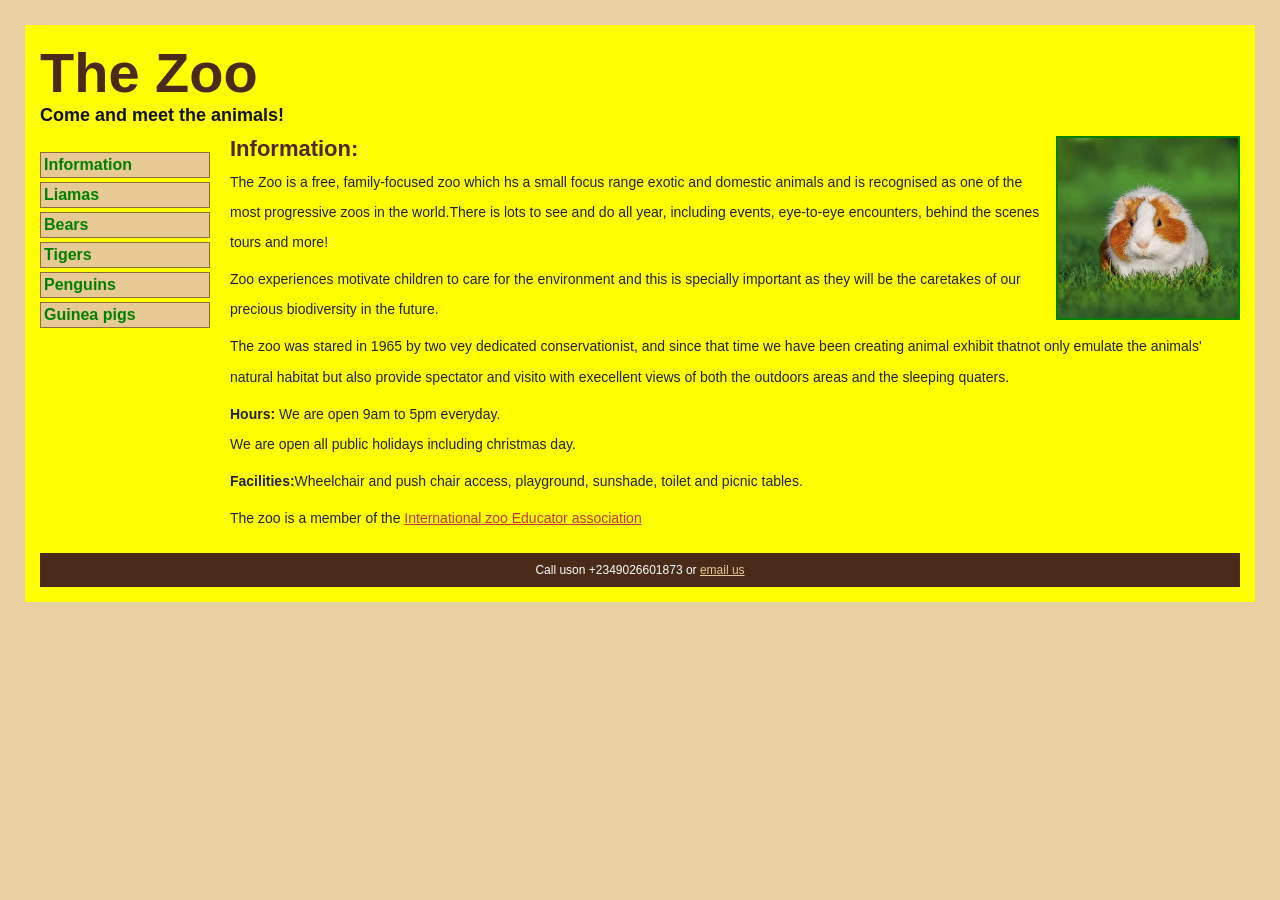
<file: index.html>
<!DOCTYPE html>
<html lang="en">
<head>
    <meta charset="UTF-8">
    <meta http-equiv="X-UA-Compatible" content="IE=edge">
    <meta name="viewport" content="width=device-width, initial-scale=1.0">
    <title>The Zoo</title>
    <link rel="stylesheet" href="style.css">
</head>
<body>
    <!-- CONTAINER SECTIION BEGINS HERE -->
    <div id="container">

        <!-- HEADER SECTION -->
        <div class="header">
        <h1>The Zoo</h1>
        <h2>Come and meet the animals!</h2>
    </div>
    <!-- MENU SECTION -->
    <div class="menu">
        <ul>
            <li><a href="index.html">Information</a></li>
            <li><a href="liamas.html">Liamas</a></li>
            <li><a href="Bears.html">Bears</a></li>
            <li><a href="tiger.html">Tigers</a></li>
            <li><a href="penguins.html">Penguins</a></li>
            <li><a href="#">Guinea pigs</a></li>
        </ul>
    </div>
    <!-- MAIN SECTION -->
    <div class="main">
        <img src="front.jpg" alt="image">
        <h3>Information:</h3>
        <p>The Zoo is a free, family-focused zoo which hs a small focus range exotic and domestic animals and is recognised as one of the most progressive zoos in the world.There is lots to see and do all year, including events, eye-to-eye encounters, behind the scenes tours and more! </p>
       <p>Zoo experiences motivate children to care for the environment and this is specially important as they will be the caretakes of our precious biodiversity in the future.</p>
       <p>The zoo was stared in 1965 by two vey dedicated conservationist, and since that time we have been creating animal exhibit thatnot only emulate the animals' natural habitat but also provide spectator and visito with execellent views of both the outdoors areas and the sleeping quaters. </p>
       <p> <strong>Hours:</strong> We are open 9am to 5pm everyday. <br> We are open all public holidays including christmas day.</p>
       <p><strong>Facilities:</strong>Wheelchair and push chair access, playground, sunshade, toilet and picnic tables.</p>
       <p>The zoo is a member of the <a href="#">International zoo Educator association</a></p>
    </div>
    <!-- FOOTER SECTION -->
    <div class="footer">
        <p>Call uson +2349026601873 or <a href="mailto:essienisaac618@gmaillcom">email us</a></p>
    </div>
    </div>

    
</body>
</html>
</file>
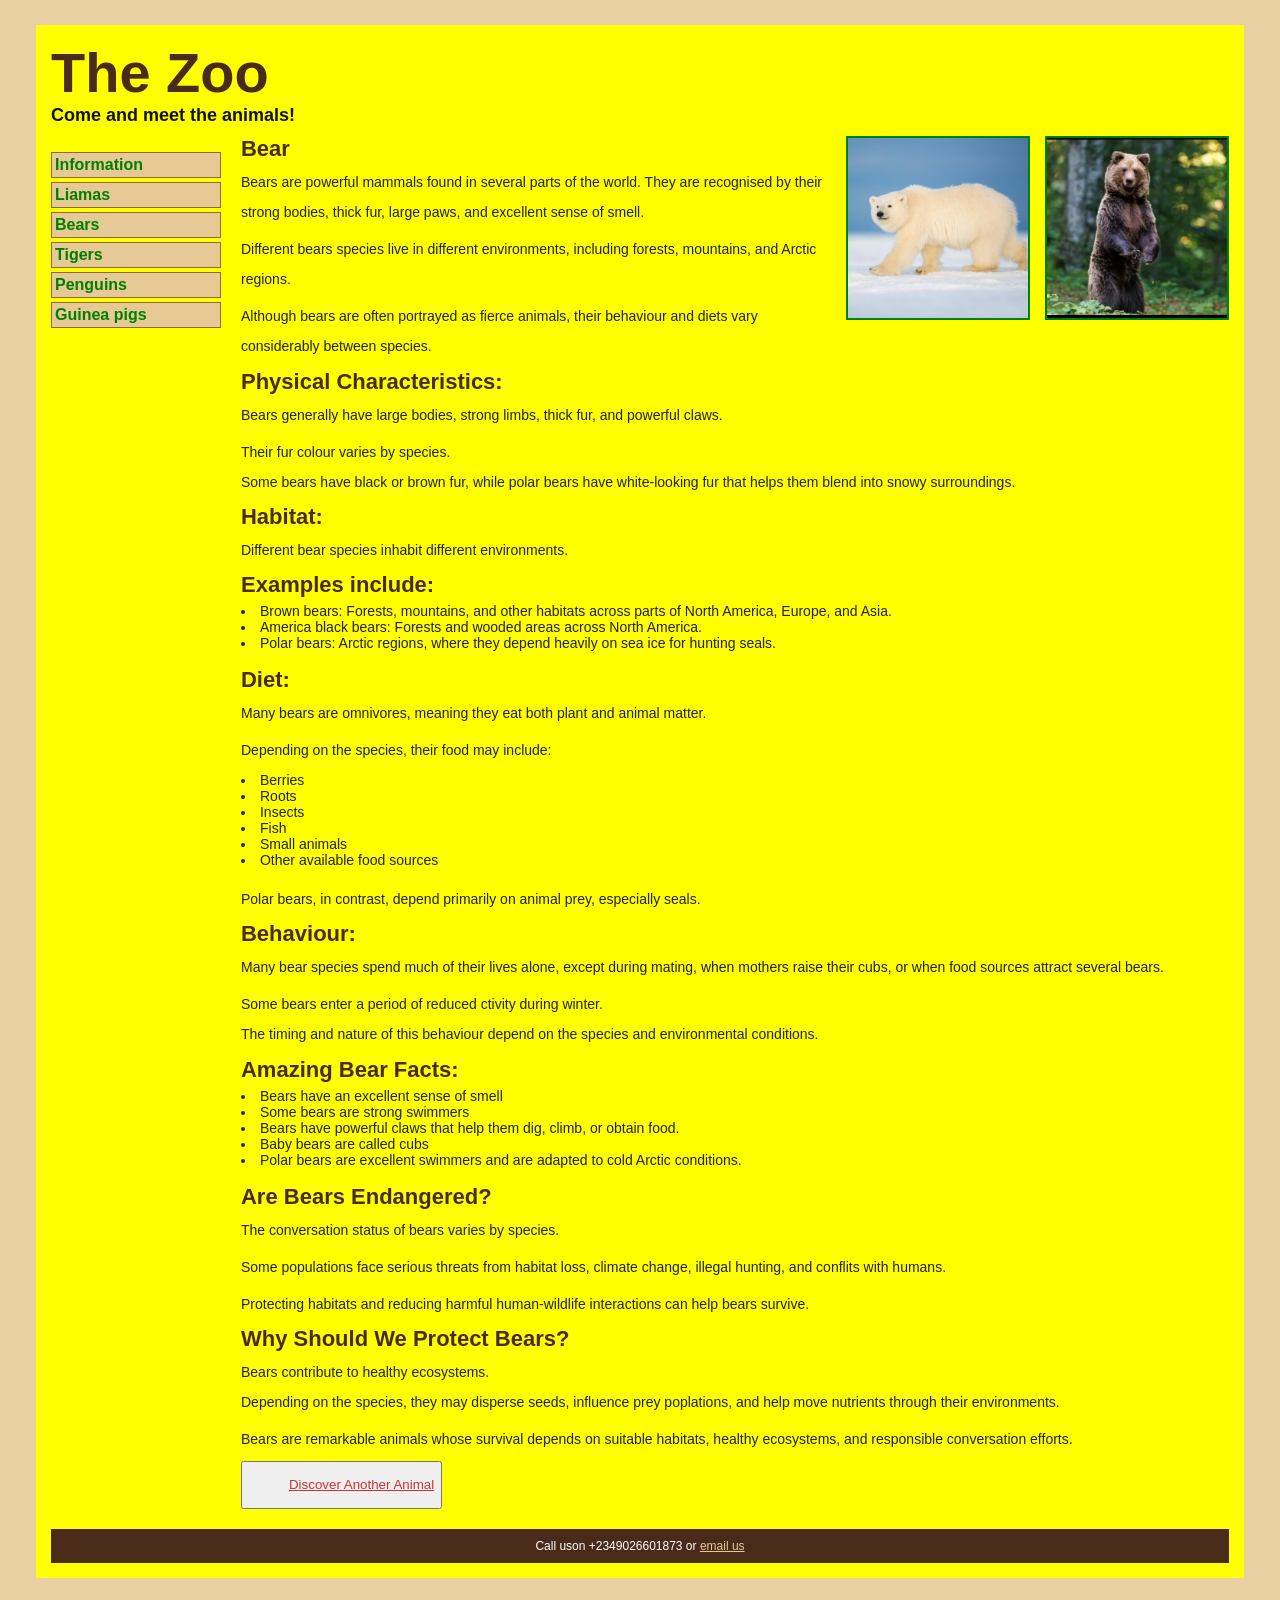
<file: Bears.html>
<!DOCTYPE html>
<html lang="en">
<head>
    <meta charset="UTF-8">
    <meta http-equiv="X-UA-Compatible" content="IE=edge">
    <meta name="viewport" content="width=device-width, initial-scale=1.0">
    <title>Discover the World of Bears</title>
    <link rel="stylesheet" href="style.css">
</head>
<body>
    <!-- CONTAINER SECTIION BEGINS HERE -->
    <div id="container">

        <!-- HEADER SECTION -->
        <div class="header">
        <h1>The Zoo</h1>
        <h2>Come and meet the animals!</h2>
    </div>
    <!-- MENU SECTION -->
    <div class="menu">
        <ul>
            <li><a href="index.html">Information</a></li>
            <li><a href="liamas.html">Liamas</a></li>
            <li><a href="Bears.html">Bears</a></li>
            <li><a href="tiger.html">Tigers</a></li>
            <li><a href="penguins.html">Penguins</a></li>
            <li><a href="#">Guinea pigs</a></li>
        </ul>
    </div>
    <!-- MAIN SECTION -->
    <div class="main">
        <img src="bears.jpg" alt="image">
        <img src="b.jpg" alt="image">
        <h3>Bear</h3>
        <p>Bears are powerful mammals found in several parts of the world. They are recognised by their strong bodies, thick fur, large paws, and excellent sense of smell.</p>
       <p>Different bears species live in different environments, including forests, mountains, and Arctic regions.</p>
       <p>Although bears are often portrayed as fierce animals, their behaviour and diets vary considerably between species.</p>

       <h3>Physical Characteristics:</h3>

       <p>Bears generally have large bodies, strong limbs, thick fur, and powerful claws.</p>
       <p>Their fur colour varies by species. <br>Some bears have black  or brown fur, while polar bears have white-looking fur that helps them blend into snowy surroundings.</p>

       <h3>Habitat:</h3>
       <p>Different bear species inhabit different environments.</p>

       <h3>Examples include:</h3>
       <li>Brown bears:  Forests, mountains, and other habitats across parts of North America, Europe, and Asia.</li>
       <li>America black bears: Forests and wooded areas across North America.</li>
       <li>Polar bears: Arctic regions, where they depend heavily on sea ice for hunting seals.</li><br>

       <h3>Diet:</h3>
       <p>Many bears are omnivores, meaning they eat both plant and animal matter.</p>
       <p>Depending on the species, their food may include:</p>
       <li>Berries</li>
       <li>Roots</li>
       <li>Insects</li>
       <li>Fish</li>
       <li>Small animals</li>
       <li>Other available food sources</li><br>
       <p>Polar bears, in contrast, depend primarily on animal prey, especially seals.</p>

       <h3>Behaviour:</h3>
       <p>Many bear species spend much of their lives alone, except during mating, when mothers raise their cubs, or when food sources attract several bears.</p>
       <p>Some bears enter a period of reduced ctivity during winter. <br>The timing and nature of this behaviour depend on the species and environmental conditions.</p>

       <h3>Amazing Bear Facts:</h3>
       <li>Bears have an excellent sense of smell</li>
       <li>Some bears are strong swimmers</li>
       <li>Bears have powerful claws that help them dig, climb, or obtain food.</li>
       <li>Baby bears are called cubs</li>
       <li>Polar bears are excellent swimmers and are adapted to cold Arctic conditions.</li><br>

       <h3>Are Bears Endangered?</h3>
       <p>The conversation status of bears varies by species.</p>
       <p>Some populations face serious threats from habitat loss, climate change, illegal hunting, and conflits with humans.</p>
       <p>Protecting habitats and reducing harmful human-wildlife interactions can help bears survive.</p>

       <h3>Why Should We Protect Bears?</h3>
       <p>Bears contribute to healthy ecosystems. <br>Depending on the species, they may disperse seeds, influence prey poplations, and help move nutrients through their environments.</p>

       <p>Bears are remarkable animals whose survival depends on suitable habitats, healthy ecosystems, and responsible conversation efforts.</p>
       <div class="button">
        <button>
            <ul><li><a href="tiger.html">Discover Another Animal</a></li></ul>
        </button>
     </div>
       <!-- <p> <strong>Hours:</strong> We are open 9am to 5pm everyday. <br> We are open all public holidays including christmas day.</p>
       <p><strong>Facilities:</strong>Wheelchair and push chair access, playground, sunshade, toilet and picnic tables.</p>
       <p>The zoo is a member of the <a href="#">International zoo Educator association</a></p> -->
    </div>
    <!-- FOOTER SECTION -->
    <div class="footer">
        <p>Call uson +2349026601873 or <a href="mailto:essienisaac618@gmaillcom">email us</a></p>
    </div>
    </div>

</body>
</html>
</file>
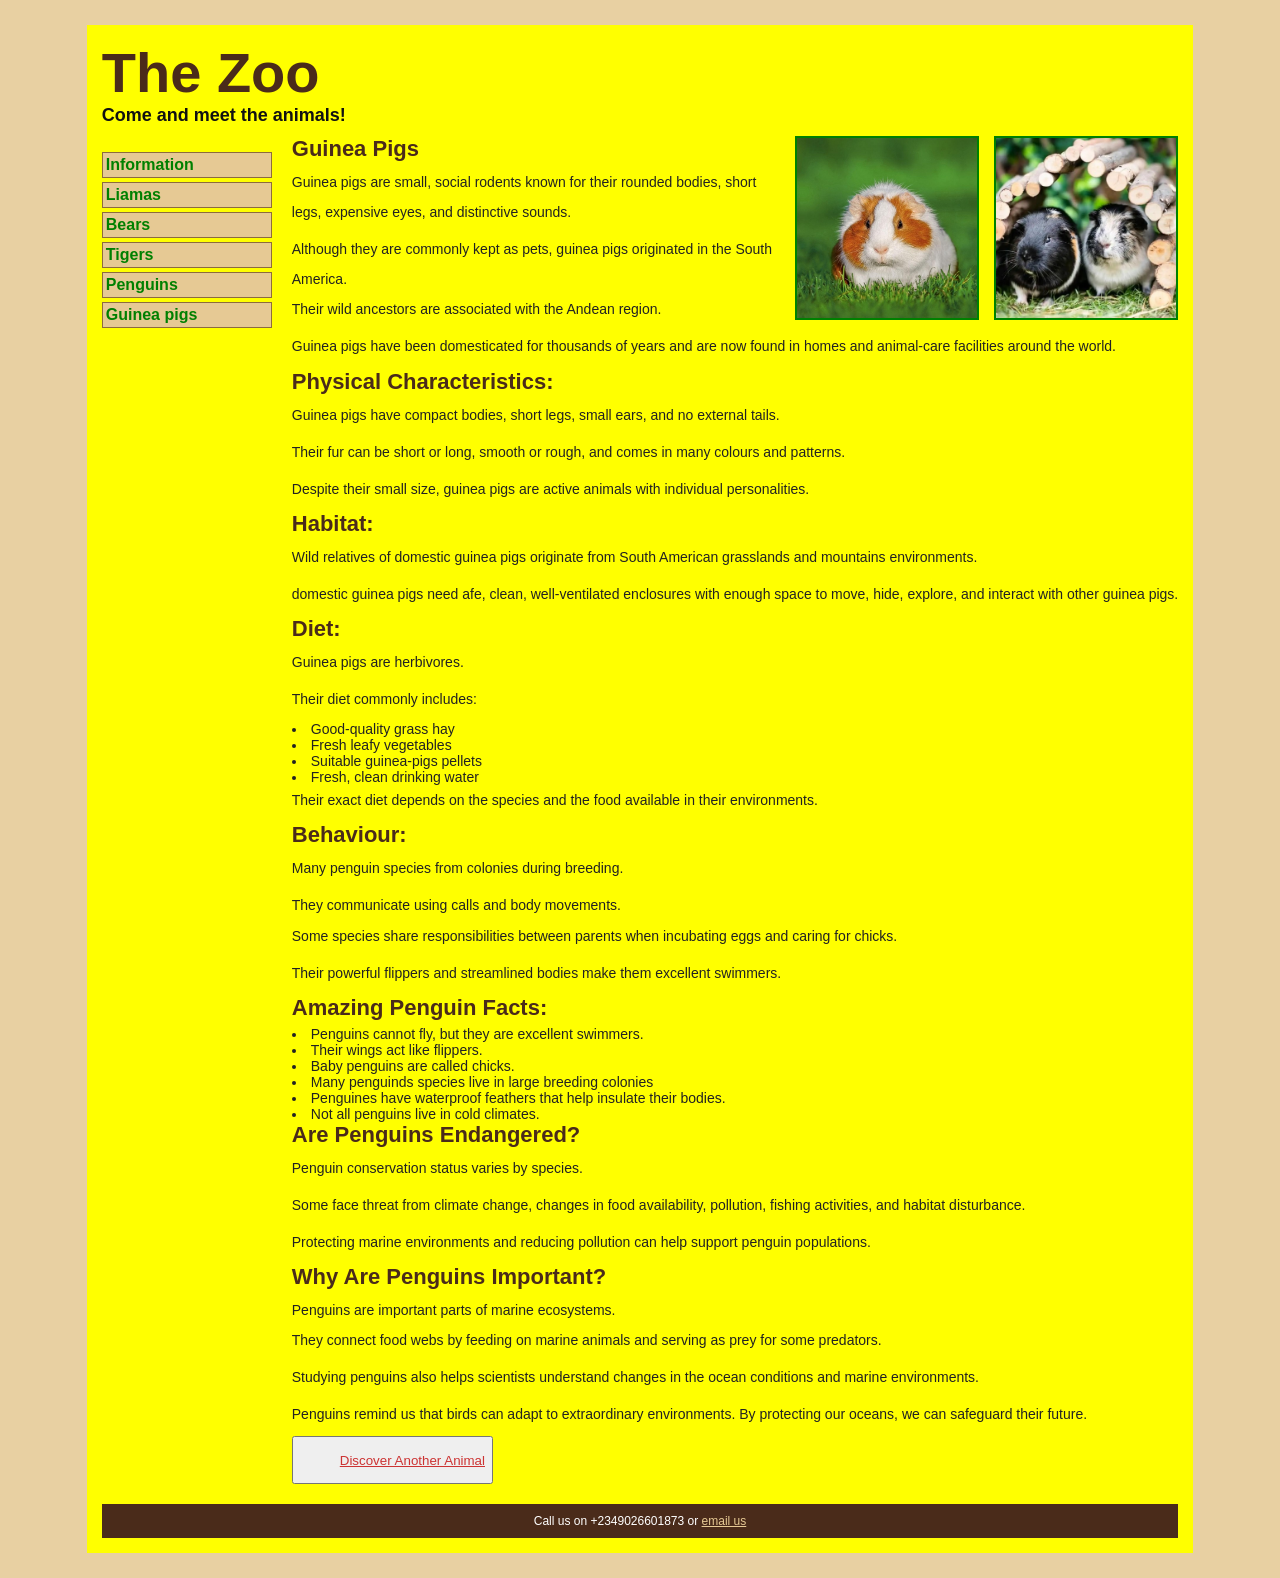
<file: guinea pigs.html>
<!DOCTYPE html>
<html lang="en">
<head>
    <meta charset="UTF-8">
    <meta http-equiv="X-UA-Compatible" content="IE=edge">
    <meta name="viewport" content="width=device-width, initial-scale=1.0">
    <link rel="stylesheet" href="style.css">
    <title>Meet the Adorable Guinea Pigs</title>
</head>
<body>
    <!-- CONTAINER SECTIION BEGINS HERE -->
    <div id="container">

        <!-- HEADER SECTION -->
        <div class="header">
        <h1>The Zoo</h1>
        <h2>Come and meet the animals!</h2>
    </div>
    <!-- MENU SECTION -->
    <div class="menu">
        <ul>
            <li><a href="index.html">Information</a></li>
            <li><a href="liamas.html">Liamas</a></li>
            <li><a href="Bears.html">Bears</a></li>
            <li><a href="tiger.html">Tigers</a></li>
            <li><a href="penguins.html">Penguins</a></li>
            <li><a href="guinea pigs.html">Guinea pigs</a></li>
        </ul>
    </div>
    <!-- MAIN SECTION -->
    <div class="main">
        <img src="pi.jpg" alt="image">
        <img src="g.jpg" alt="image">
        <h3>Guinea Pigs</h3>
        <p>Guinea pigs are small, social rodents known for their rounded bodies, short legs, expensive eyes, and distinctive sounds. </p>
       <p>Although they are commonly kept as pets, guinea pigs originated in the South America. <br>Their wild ancestors are associated with the Andean region.</p>
       <p>Guinea pigs have been domesticated for thousands of years and are now found in homes and animal-care facilities around the world.</p>

       <h3>Physical Characteristics:</h3>
       <p>Guinea pigs have compact bodies, short legs, small ears, and no external tails.</p>
       <p>Their fur can be short or long, smooth or rough, and comes in many colours and patterns.</p>
       <p>Despite their small size, guinea pigs are active animals with individual personalities.</p>

       <h3>Habitat:</h3>
       <p>Wild relatives of domestic guinea pigs originate from South American grasslands and mountains environments.</p>
       <p>domestic guinea pigs need afe, clean, well-ventilated enclosures with enough space to move, hide, explore, and interact with other guinea pigs.</p>

       <h3>Diet:</h3>
       <p>Guinea pigs are herbivores.</p>

       <p>Their diet commonly includes:</p>
      <li>Good-quality grass hay</li>
      <li>Fresh leafy vegetables</li>
      <li>Suitable guinea-pigs pellets</li>
      <li>Fresh, clean drinking water</li>

      <p>Their exact diet depends on the species and the food available in their environments.</p>

       <h3>Behaviour:</h3>
       <p>Many penguin species from colonies during breeding.</p>
       <p>They communicate using calls and body movements. <br>Some species share responsibilities between parents when incubating eggs and caring for chicks.</p>
       <p>Their powerful flippers and streamlined bodies make them excellent swimmers.</p>

       <h3>Amazing Penguin Facts:</h3>
       <li>Penguins cannot fly, but they are excellent swimmers.</li>
       <li>Their wings act like flippers.</li>
       <li>Baby penguins are called chicks.</li>
       <li>Many penguinds species live in large breeding colonies</li>
       <li>Penguines have waterproof feathers that help insulate their bodies.</li>
       <li>Not all penguins live in cold climates.</li>

       <h3>Are Penguins Endangered?</h3>
       <p>Penguin conservation status varies by species.</p>
       <p>Some face threat from climate change, changes in food availability, pollution, fishing activities, and habitat disturbance.</p>
       <p>Protecting marine environments and reducing pollution can help support penguin populations.</p>

       <h3>Why Are Penguins Important?</h3>
       <p>Penguins are important parts of marine ecosystems. <br>They connect food webs by feeding on marine animals and serving as prey for some predators.</p>
       <p>Studying penguins also helps scientists understand changes in the ocean conditions and marine environments.</p>

       
       <p>Penguins remind us that birds can adapt to extraordinary environments. By protecting our oceans, we can safeguard their future.</p>
       <div class="button">
       <button>
           <ul><li><a href="guinea pigs.html">Discover Another Animal</a></li></ul>
       </button>
    </div>
        <!-- <p> <strong>Hours:</strong> We are open 9am to 5pm everyday. <br> We are open all public holidays including christmas day.</p>
       <p><strong>Facilities:</strong>Wheelchair and push chair access, playground, sunshade, toilet and picnic tables.</p>
       <p>The zoo is a member of the <a href="#">International zoo Educator association</a></p> -->
    </div>
    <!-- FOOTER SECTION -->
    <div class="footer">
        <p>Call us on +2349026601873 or <a href="mailto:essienisaac618@gmaillcom">email us</a></p>
    </div> 
    </div>
 
</body>
</html>
</file>
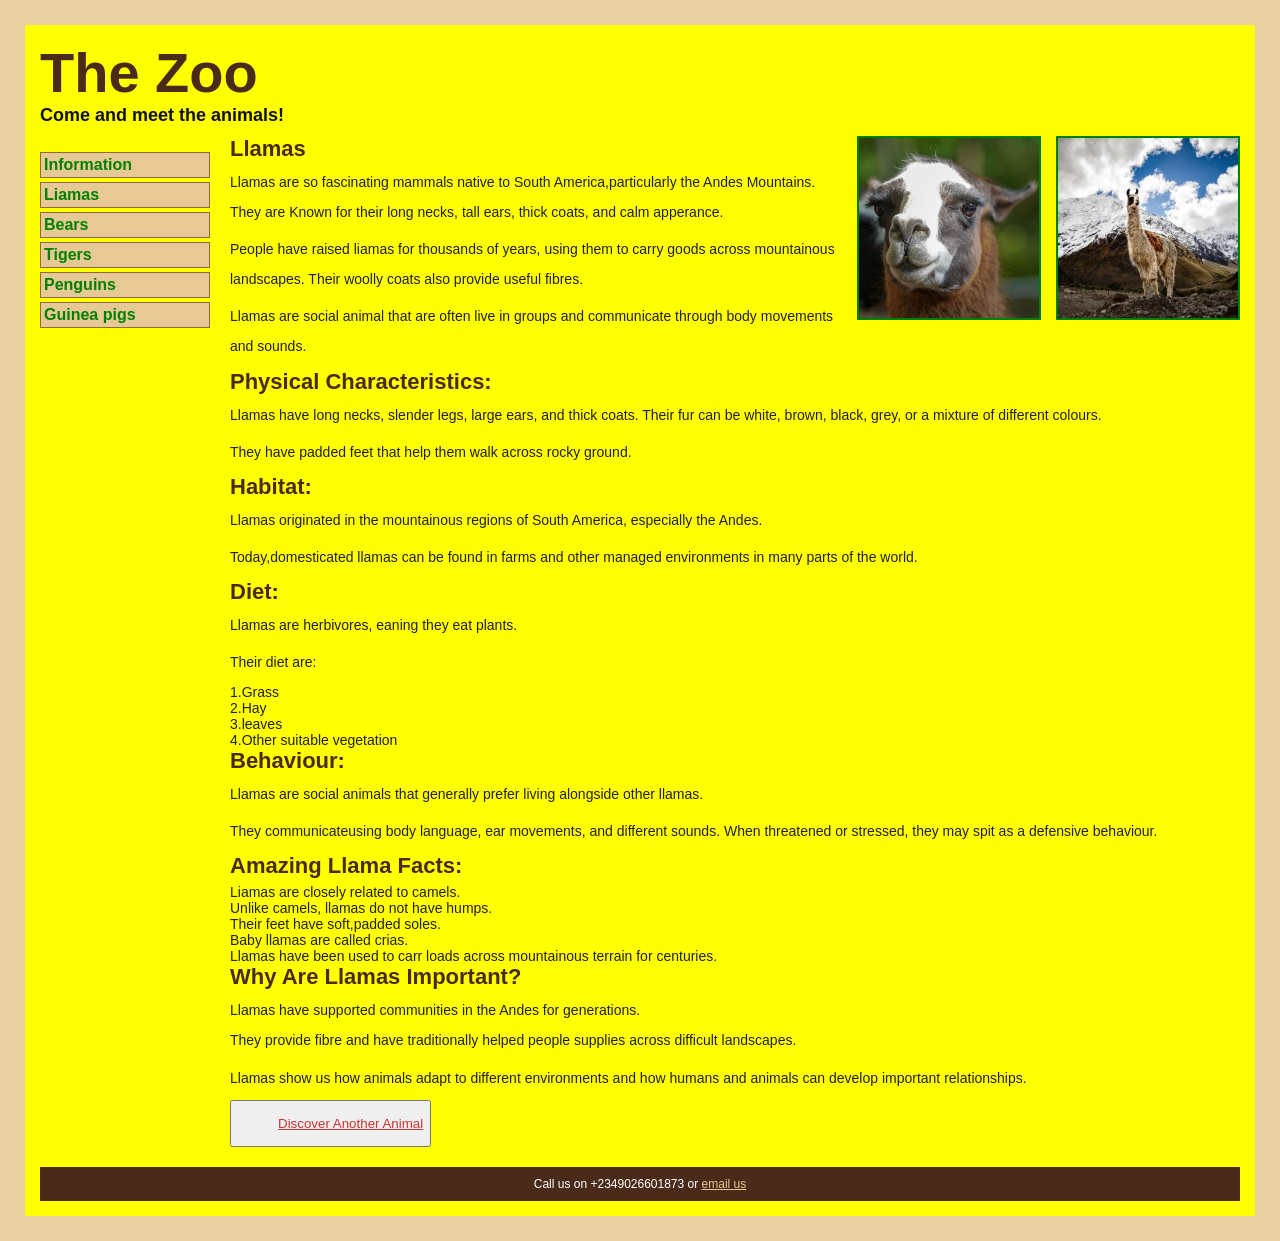
<file: liamas.html>
<!DOCTYPE html>
<html lang="en">
<head>
    <meta charset="UTF-8">
    <meta http-equiv="X-UA-Compatible" content="IE=edge">
    <meta name="viewport" content="width=device-width, initial-scale=1.0">
    <title>Meet the Llamas</title>
    <link rel="stylesheet" href="style.css">
</head>
<body>
    <!-- CONTAINER SECTIION BEGINS HERE -->
    <div id="container">

        <!-- HEADER SECTION -->
        <div class="header">
        <h1>The Zoo</h1>
        <h2>Come and meet the animals!</h2>
    </div>
    <!-- MENU SECTION -->
    <div class="menu">
        <ul>
            <li><a href="index.html">Information</a></li>
            <li><a href="liamas.html">Liamas</a></li>
            <li><a href="Bears.html">Bears</a></li>
            <li><a href="tiger.html">Tigers</a></li>
            <li><a href="penguins.html">Penguins</a></li>
            <li><a href="#">Guinea pigs</a></li>
        </ul>
    </div>
    <!-- MAIN SECTION -->
    <div class="main">
        <img src="Llamas.jpg" alt="image">
        <img src="liamas.jpg" alt="image">
        <h3>Llamas</h3>
        <p>Llamas are so fascinating mammals native to South America,particularly the Andes Mountains.
         They are Known for their long necks, tall ears, thick coats, and calm apperance. </p>
       <p>People have raised liamas for thousands of years, using them to carry goods across mountainous landscapes. Their woolly coats also provide useful fibres.</p>
       <p>Llamas are social animal that are often live in groups and communicate through body movements and sounds.</p>

       <h3>Physical Characteristics:</h3>
       <p>Llamas have long necks, slender legs, large ears, and thick coats. Their fur can be white, brown, black, grey, or a mixture of different colours.</p>
       <p>They have padded feet that help them walk across rocky ground.</p>

       <h3>Habitat:</h3>
       <p>Llamas originated in the mountainous regions of South America, especially the Andes.</p>
       <p>Today,domesticated llamas can be found in farms and other managed environments in many parts of the world.</p>

       <h3>Diet:</h3>
       <p>Llamas are herbivores, eaning they eat plants.</p>

       <p>Their diet are:</p>
       <il>1.Grass</il><br>
       <il>2.Hay</il><br>
       <il>3.leaves</il><br>
       <il>4.Other suitable vegetation</il>

       <h3>Behaviour:</h3>
       <p>Llamas are social animals that generally prefer living alongside other llamas.</p>
       <p>They communicateusing body language, ear movements, and different sounds. When threatened or stressed, they may spit as a defensive behaviour.</p>

       <h3>Amazing Llama Facts:</h3>
       <il>Liamas are closely related to camels.</il><br>
       <il>Unlike camels, llamas do not have humps.</il><br>
       <il>Their feet have soft,padded soles.</il><br>
       <il>Baby llamas are called crias.</il><br>
       <il>Llamas have been used to carr loads across mountainous terrain for centuries.</il>

       <h3>Why Are Llamas Important?</h3>
       <p>Llamas have supported communities in the Andes for generations. <br> They provide fibre and have traditionally helped people supplies across difficult landscapes.</p>

       
       <p>Llamas show us how animals adapt to different environments and how humans and animals can develop important relationships.</p>
       <div class="button">
       <button>
           <ul><li><a href="Bears.html">Discover Another Animal</a></li></ul>
       </button>
    </div>
        <!-- <p> <strong>Hours:</strong> We are open 9am to 5pm everyday. <br> We are open all public holidays including christmas day.</p>
       <p><strong>Facilities:</strong>Wheelchair and push chair access, playground, sunshade, toilet and picnic tables.</p>
       <p>The zoo is a member of the <a href="#">International zoo Educator association</a></p> -->
    </div>
    <!-- FOOTER SECTION -->
    <div class="footer">
        <p>Call us on +2349026601873 or <a href="mailto:essienisaac618@gmaillcom">email us</a></p>
    </div> 
    </div>
 
</body>
</html>
</file>
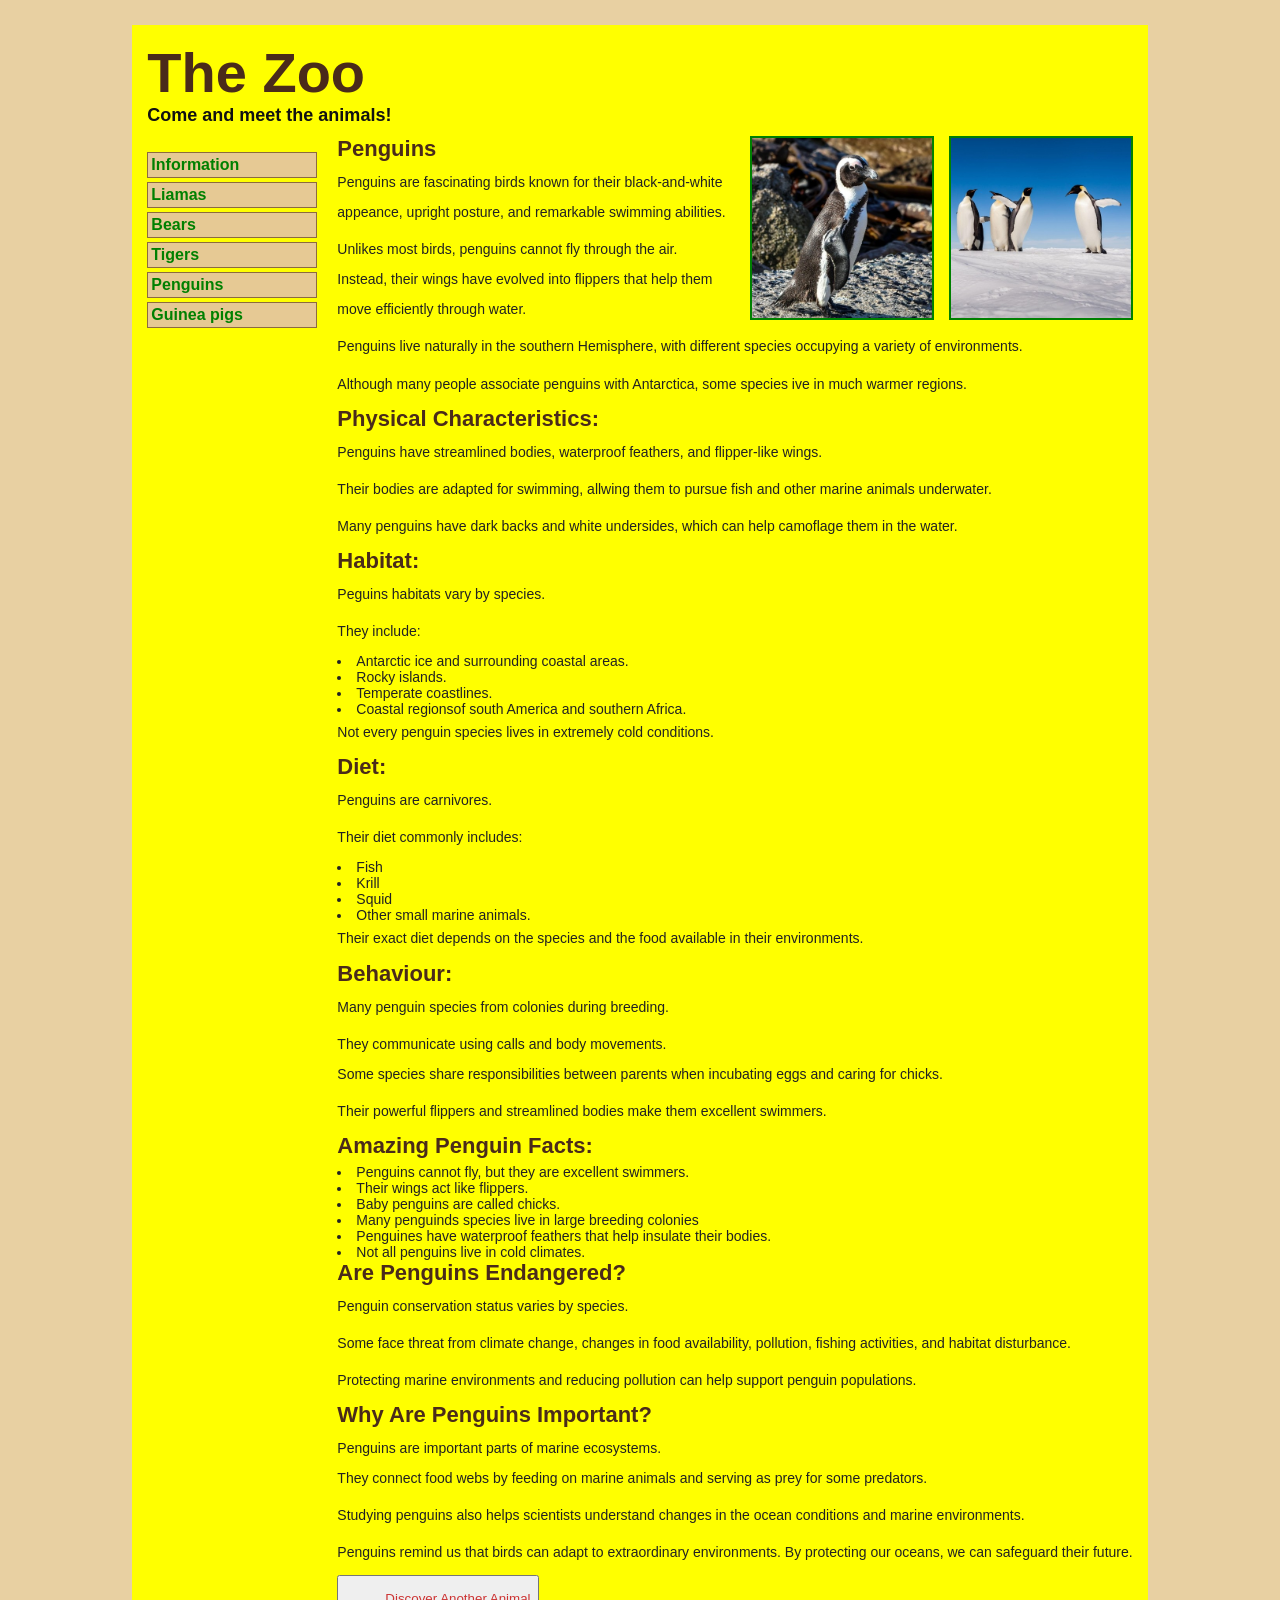
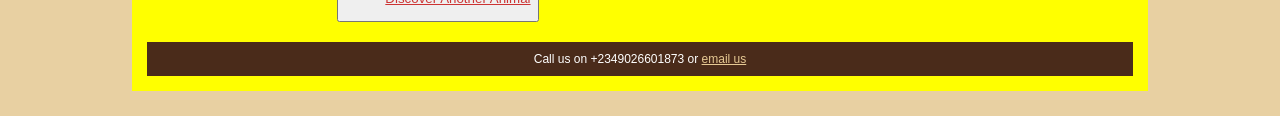
<file: penguins.html>
<!DOCTYPE html>
<html lang="en">
<head>
    <meta charset="UTF-8">
    <meta http-equiv="X-UA-Compatible" content="IE=edge">
    <meta name="viewport" content="width=device-width, initial-scale=1.0">
    <link rel="stylesheet" href="style.css">
    <title>Explore the wonderful world of penguins</title>
</head>
<body>
     <!-- CONTAINER SECTIION BEGINS HERE -->
     <div id="container">

        <!-- HEADER SECTION -->
        <div class="header">
        <h1>The Zoo</h1>
        <h2>Come and meet the animals!</h2>
    </div>
    <!-- MENU SECTION -->
    <div class="menu">
        <ul>
            <li><a href="index.html">Information</a></li>
            <li><a href="liamas.html">Liamas</a></li>
            <li><a href="Bears.html">Bears</a></li>
            <li><a href="tiger.html">Tigers</a></li>
            <li><a href="penguins.html">Penguins</a></li>
            <li><a href="#">Guinea pigs</a></li>
        </ul>
    </div>
    <!-- MAIN SECTION -->
    <div class="main">
        <img src="p.jpg" alt="image">
        <img src="pe.jpg" alt="image">
        <h3>Penguins</h3>
        <p>Penguins are fascinating birds known for their black-and-white appeance, upright posture, and remarkable swimming abilities. </p>
       <p>Unlikes most birds, penguins cannot fly through the air. <br>Instead, their wings have evolved into flippers that help them move efficiently through water.</p>
       <p>Penguins live naturally in the southern Hemisphere, with different species occupying a variety of environments.</p>
       <p>Although many people associate penguins with Antarctica, some species ive in much warmer regions.</p>

       <h3>Physical Characteristics:</h3>
       <p>Penguins have streamlined bodies, waterproof feathers, and flipper-like wings.</p>
       <p>Their bodies are adapted for swimming, allwing them to pursue fish and other marine animals underwater.</p>
       <p>Many penguins have dark backs and white undersides, which can help camoflage them in the water.</p>

       <h3>Habitat:</h3>
       <p>Peguins habitats vary by species.</p>
       <p>They include:</p>
       <li>Antarctic ice and surrounding coastal areas.</li>
       <li>Rocky islands.</li>
       <li>Temperate coastlines.</li>
       <li>Coastal regionsof south America and southern Africa.</li>
       <p>Not every penguin species lives in extremely cold conditions.</p>

       <h3>Diet:</h3>
       <p>Penguins are carnivores.</p>

       <p>Their diet commonly includes:</p>
      <li>Fish</li>
      <li>Krill</li>
      <li>Squid</li>
      <li>Other small marine animals.</li>

      <p>Their exact diet depends on the species and the food available in their environments.</p>

       <h3>Behaviour:</h3>
       <p>Many penguin species from colonies during breeding.</p>
       <p>They communicate using calls and body movements. <br>Some species share responsibilities between parents when incubating eggs and caring for chicks.</p>
       <p>Their powerful flippers and streamlined bodies make them excellent swimmers.</p>

       <h3>Amazing Penguin Facts:</h3>
       <li>Penguins cannot fly, but they are excellent swimmers.</li>
       <li>Their wings act like flippers.</li>
       <li>Baby penguins are called chicks.</li>
       <li>Many penguinds species live in large breeding colonies</li>
       <li>Penguines have waterproof feathers that help insulate their bodies.</li>
       <li>Not all penguins live in cold climates.</li>

       <h3>Are Penguins Endangered?</h3>
       <p>Penguin conservation status varies by species.</p>
       <p>Some face threat from climate change, changes in food availability, pollution, fishing activities, and habitat disturbance.</p>
       <p>Protecting marine environments and reducing pollution can help support penguin populations.</p>

       <h3>Why Are Penguins Important?</h3>
       <p>Penguins are important parts of marine ecosystems. <br>They connect food webs by feeding on marine animals and serving as prey for some predators.</p>
       <p>Studying penguins also helps scientists understand changes in the ocean conditions and marine environments.</p>

       
       <p>Penguins remind us that birds can adapt to extraordinary environments. By protecting our oceans, we can safeguard their future.</p>
       <div class="button">
       <button>
           <ul><li><a href="guinea pigs.html">Discover Another Animal</a></li></ul>
       </button>
    </div>
        <!-- <p> <strong>Hours:</strong> We are open 9am to 5pm everyday. <br> We are open all public holidays including christmas day.</p>
       <p><strong>Facilities:</strong>Wheelchair and push chair access, playground, sunshade, toilet and picnic tables.</p>
       <p>The zoo is a member of the <a href="#">International zoo Educator association</a></p> -->
    </div>
    <!-- FOOTER SECTION -->
    <div class="footer">
        <p>Call us on +2349026601873 or <a href="mailto:essienisaac618@gmaillcom">email us</a></p>
    </div> 
    </div>
 
</body>
</html>
</file>
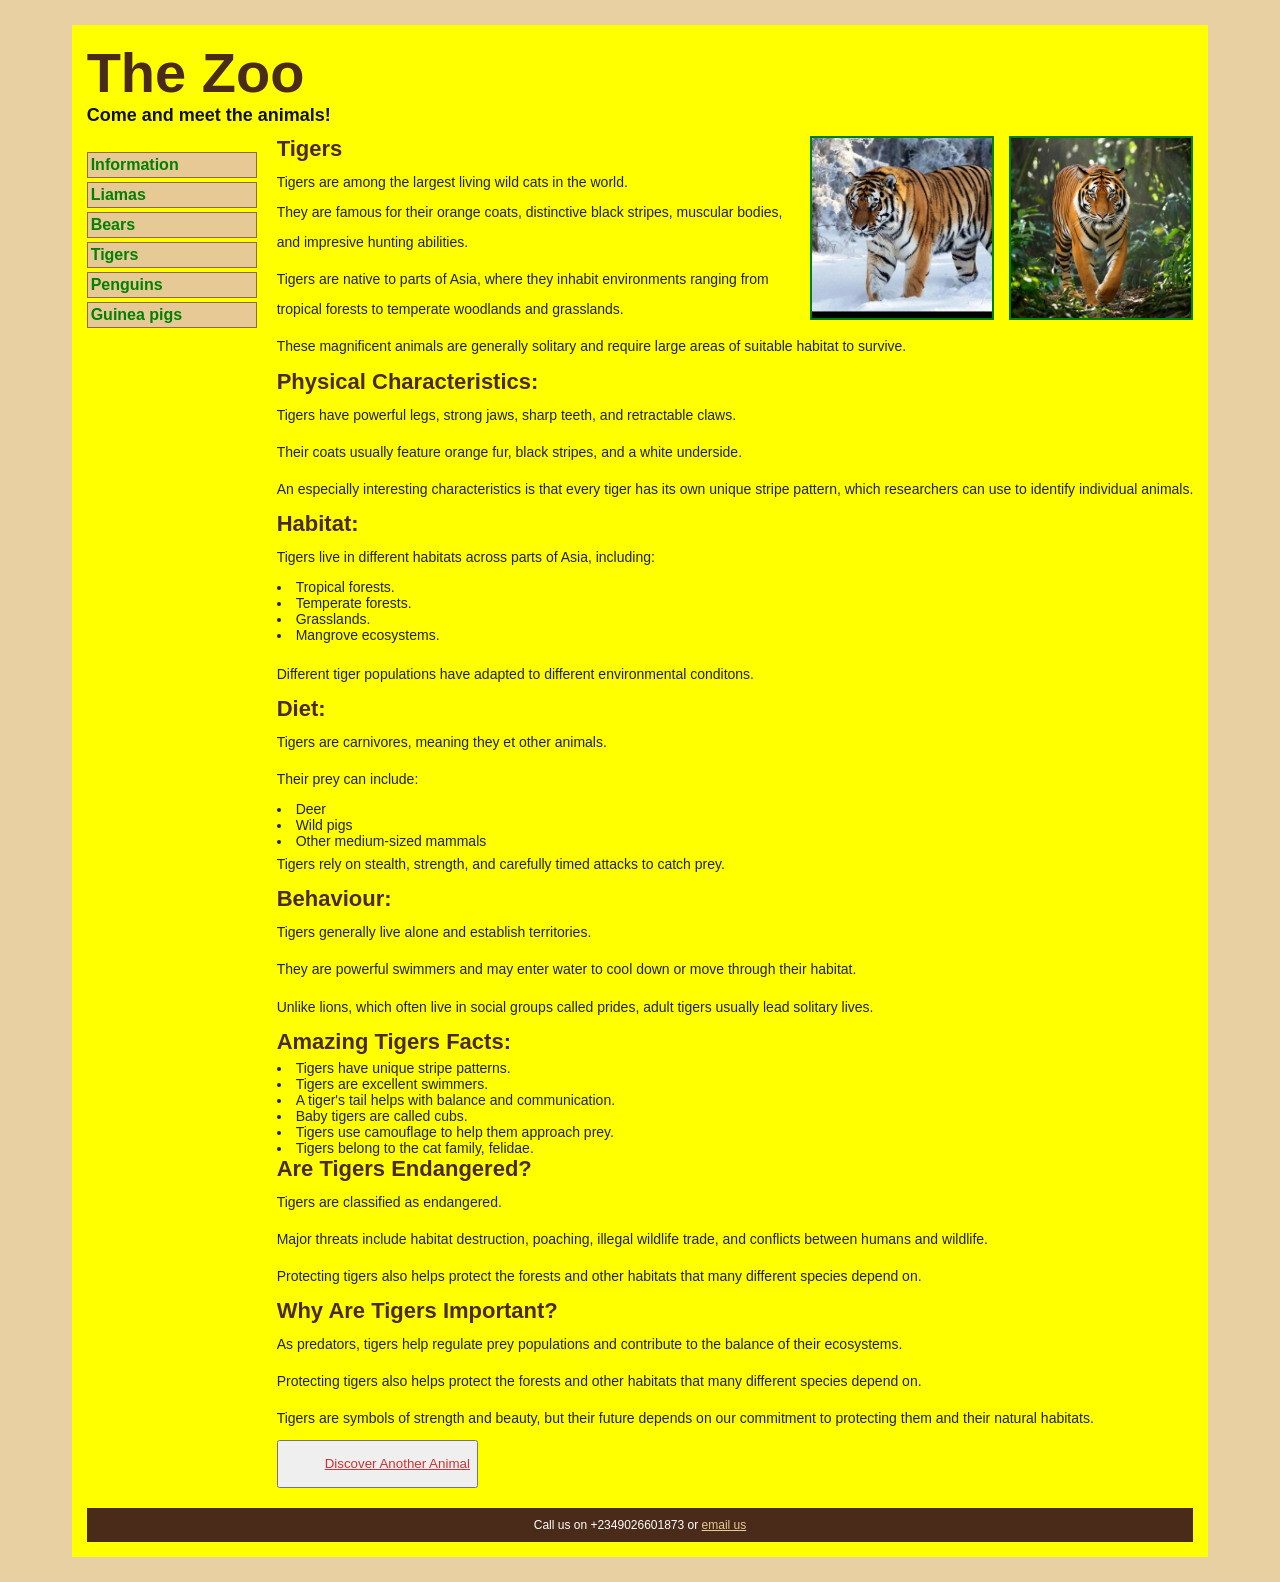
<file: tiger.html>
<!DOCTYPE html>
<html lang="en">
<head>
    <meta charset="UTF-8">
    <meta http-equiv="X-UA-Compatible" content="IE=edge">
    <meta name="viewport" content="width=device-width, initial-scale=1.0">
    <link rel="stylesheet" href="style.css">
    <title>The Powerful World of Tigers</title>
</head>
<body>
     <!-- CONTAINER SECTIION BEGINS HERE -->
     <div id="container">

        <!-- HEADER SECTION -->
        <div class="header">
        <h1>The Zoo</h1>
        <h2>Come and meet the animals!</h2>
    </div>
    <!-- MENU SECTION -->
    <div class="menu">
        <ul>
            <li><a href="index.html">Information</a></li>
            <li><a href="liamas.html">Liamas</a></li>
            <li><a href="Bears.html">Bears</a></li>
            <li><a href="tiger.html">Tigers</a></li>
            <li><a href="penguins.html">Penguins</a></li>
            <li><a href="#">Guinea pigs</a></li>
        </ul>
    </div>
    <!-- MAIN SECTION -->
    <div class="main">
        <img src="tiger.jpg" alt="image">
        <img src="T.jpg" alt="image">
        <h3>Tigers</h3>
        <p>Tigers are among the largest living wild cats in the world. <br> They are famous for their orange coats, distinctive black stripes, muscular bodies, and impresive hunting abilities. </p>
       <p>Tigers are native to parts of Asia, where they inhabit environments ranging from tropical forests to temperate woodlands and grasslands. </p>
       <p>These magnificent animals are generally solitary and require large areas of suitable habitat to survive. </p>

       <h3>Physical Characteristics:</h3>
       <p>Tigers have powerful legs, strong jaws, sharp teeth, and retractable claws. </p>
       <p>Their coats usually feature orange fur, black stripes, and a white underside. </p>
       <p>An especially interesting characteristics is that every tiger has its own unique stripe pattern, which researchers can use to identify individual animals. </p>

       <h3>Habitat:</h3>
       <p>Tigers live in different habitats across parts of Asia, including: </p>
       <li>Tropical forests.</li>
       <li>Temperate forests.</li>
       <li>Grasslands.</li>
       <li>Mangrove ecosystems.</li><br>
       <p>Different tiger populations have adapted to different environmental conditons.</p>
       <h3>Diet:</h3>
       <p>Tigers are carnivores, meaning they et other animals.</p>

       <p>Their prey can include:</p>
       <li>Deer</li>
       <li>Wild pigs</li>
       <li>Other medium-sized mammals</li>
        <p>Tigers rely on stealth, strength, and carefully timed attacks to catch prey.</p>
       <h3>Behaviour:</h3>
       <p>Tigers generally live alone and establish territories. </p>
       <p>They are powerful swimmers and may enter water to cool down or move through their habitat. </p>
       <p>Unlike lions, which often live in social groups called prides, adult tigers usually lead solitary lives. </p>

       <h3>Amazing Tigers Facts:</h3>
      <li>Tigers have unique stripe patterns.</li>
      <li>Tigers are excellent swimmers.</li>
      <li>A tiger's tail helps with balance and communication.</li>
      <li>Baby tigers are called cubs.</li>
      <li>Tigers use camouflage to help them approach prey.</li>
      <li>Tigers belong to the cat family, felidae.</li>

      <h3>Are Tigers Endangered?</h3>

      <p>Tigers are classified as endangered.</p>
       <p>Major threats include habitat destruction, poaching, illegal wildlife trade, and conflicts between humans and wildlife. </p>
       <p>Protecting tigers also helps protect the forests and other habitats that many different species depend on. </p>
       <h3>Why Are Tigers Important?</h3>
       <p>As predators, tigers help regulate prey populations and contribute to the balance of their ecosystems.   </p>
       <p>Protecting tigers also helps protect the forests and other habitats that many different species depend on. </p>

       
       <p>Tigers are symbols of strength and beauty, but their future depends on our commitment to protecting them and their natural habitats. </p>
       <div class="button">
       <button>
           <ul><li><a href="penguins.html">Discover Another Animal</a></li></ul>
       </button>
    </div>
        <!-- <p> <strong>Hours:</strong> We are open 9am to 5pm everyday. <br> We are open all public holidays including christmas day.</p>
       <p><strong>Facilities:</strong>Wheelchair and push chair access, playground, sunshade, toilet and picnic tables.</p>
       <p>The zoo is a member of the <a href="#">International zoo Educator association</a></p> -->
    </div>
    <!-- FOOTER SECTION -->
    <div class="footer">
        <p>Call us on +2349026601873 or <a href="mailto:essienisaac618@gmaillcom">email us</a></p>
    </div> 
    </div>
 
</body>
</html>
</file>
<file: style.css>
body{
    margin: 0;
    padding: 0;
    background-color: #e8d0a2;
    font-family: Arial, Helvetica, sans-serif;
    color: #222;
    padding: 25px;
}

#container {
    background-color: yellow;
    width: fit-content;
    height: fit-content;
    margin-left: auto;
    margin-right: auto;
    padding: 15px;
} 
.header{
    margin-bottom: 10px;
}
.header h1{
    margin: 0;
    font-size: 56px;
    color: #4a2b1a;
    font-weight: bold;
}
.header h2{
    margin: 0;
    font-size: 18px;
    color: #111;
}
.menu {
    width: 170px;
    float: left;
}
.menu ul{
    padding: 0;
    margin: o;
    list-style-type: none;
}
.menu li{
    background-color: #e6c994;
    border: 1px solid #8d6b3e;
    padding: 3px;
    margin-top:4px;
    margin-bottom: 4px;
}
.menu a:link,
.menu :active {
    color: green;
    text-decoration: none;
    font-weight: bold;
}
.menu a:hover,
.menu :active{
    color: red;
    text-decoration: none;
}
.main {
    margin-left: 190px;
    font-size: 14px;
}
.main img{
    width: 180px;
    height: 180px;
    object-fit: cover;
    float: right;
    margin-left: 15px;
    margin-bottom: 8px;
    border: 2px solid green;
}
.main h3{
    margin-top: 0;
    margin-bottom: 5px;
    font-size: 22px;
    color: #4a2b1a;
}
.main p{
    margin-top: 0;
    margin-bottom: 7px;
    line-height: 2.15;
}
.main a:link{
    color: #cc3333;
}
.main a:visited{
    color: #800080;
}
.main a:hover{
    color: #008000;
}
.main a:active{
    color: #0000ff;
}
.footer{
    clear: both;
    margin-top: 20px;
    background-color: #4a2b1a;
}
.footer p{
    margin: 0;
    padding-top: 10px;
    padding-bottom: 10px;
    text-align: center;
    color: white;
    font-size: 12px;
}
.footer a:link,
.footer a:visited{
    color: #e6c994;
}
.footer a:hover{
    color: white;
}
.footer a:active{
    color: yellow;
}
.button li{
    list-style-type: none;
}
</file>
